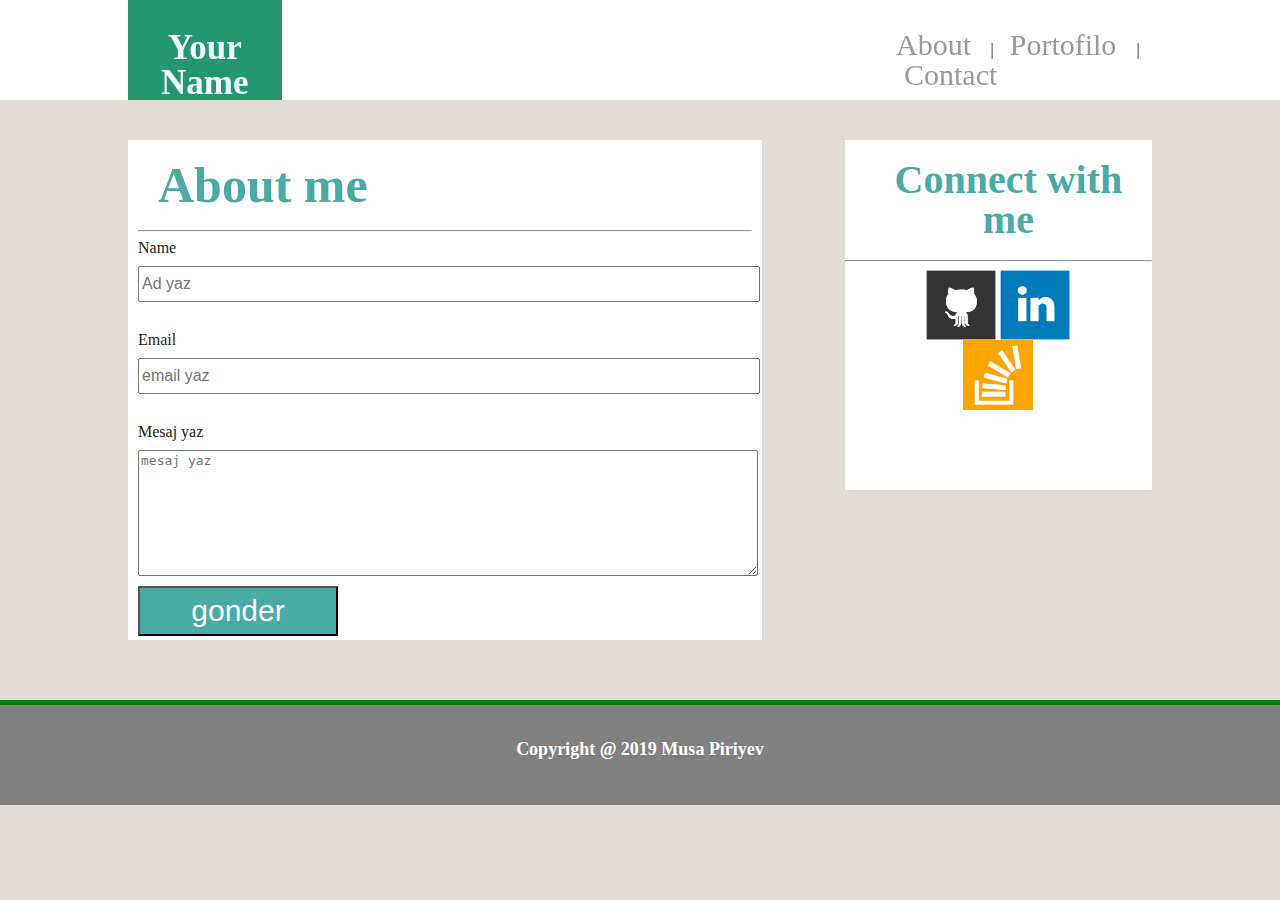
<file: contact.html>
<!DOCTYPE html>
<html lang="en">

<head>
    <meta charset="UTF-8">
    <meta name="viewport" content="width=device-width, initial-scale=1.0">
    <meta http-equiv="X-UA-Compatible" content="ie=edge">
    <title>Document</title>
    <link rel="stylesheet" href="css/reset.css">
    <link href="css/style.css" rel="stylesheet" type="text/css">
</head>

<body>
    <header>  
        <div class="logolinks">
            <span class="logo">Your Name</span>
            <div class="links">
                <a href="index.html">About </a>
                <span> &nbsp &nbsp|&nbsp &nbsp </span>
                <a href="portfolio.html">Portofilo</a>
                <span> &nbsp &nbsp | &nbsp &nbsp</span>
                <a href="contact.html">Contact</a>
            </div>
        </div>   
    </header>
    <div class="main">
        <div class="about">
            <h1>About me</h1><hr>
            <label for="name">Name</label>
            <input class="form" type="text" placeholder="Ad yaz" name="name">
            <label for="email">Email</label>
            <input class="form" type="email" placeholder="email yaz" name="email">
            <label for="message">Mesaj yaz</label>
            <textarea name="message" cols="30" placeholder="mesaj yaz" rows="8"></textarea>
            <input type="submit" value="gonder">
        </div>
        <div class="connect">
            <h2>Connect with me</h2><hr>
            <div>
                <img src="image/github-128.png">
                <img src="image/linkedin-128.png">
                <img src="image/stackoverflow-128.png">
            </div>
             
        </div>
    </div>
    <footer><h4>Copyright @ 2019 Musa Piriyev</h4></footer>
</body>

</html>
</file>
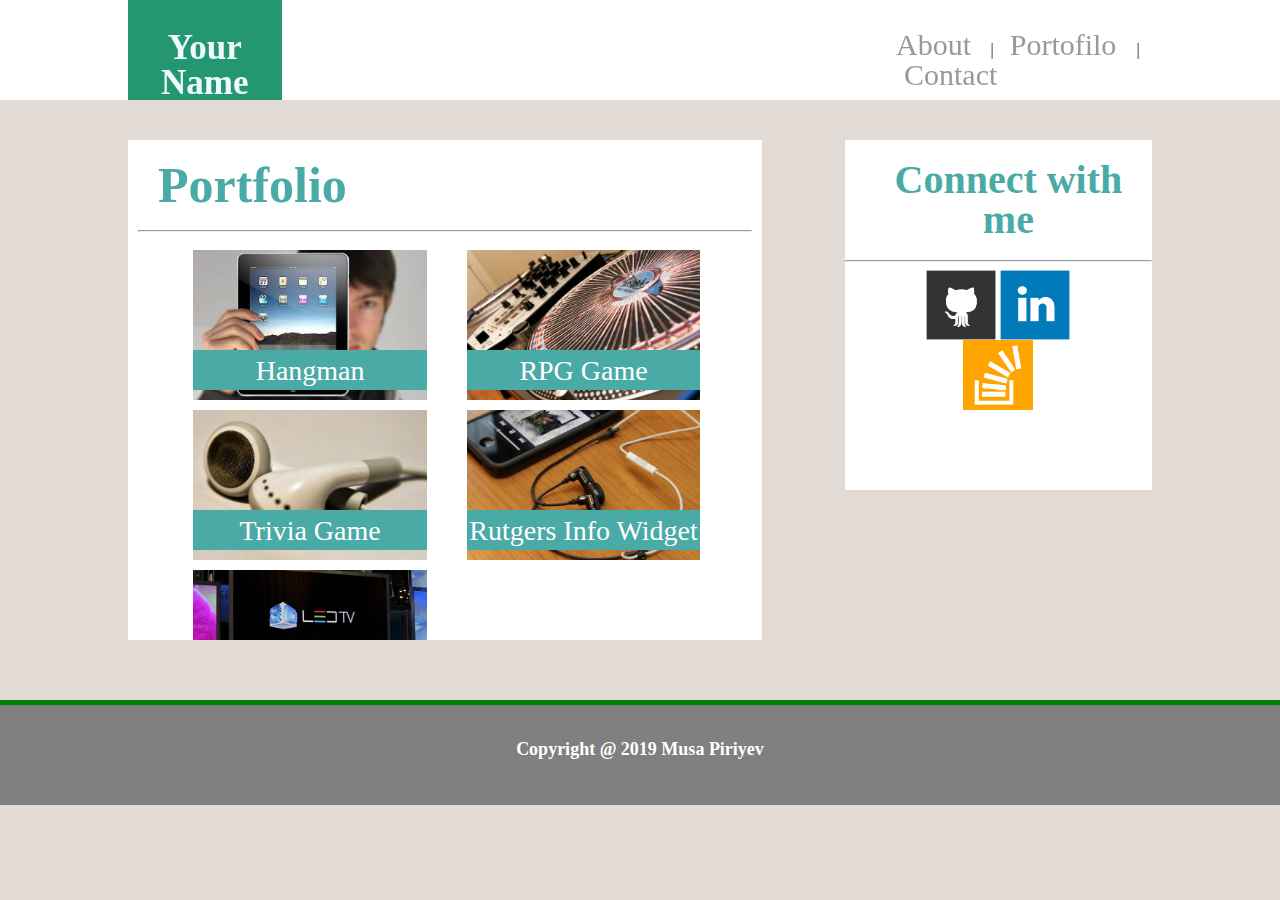
<file: portfolio.html>
<!DOCTYPE html>
<html lang="en">

<head>
    <meta charset="UTF-8">
    <meta name="viewport" content="width=device-width, initial-scale=1.0">
    <meta http-equiv="X-UA-Compatible" content="ie=edge">
    <title>Document</title>
    <link rel="stylesheet" href="css/reset.css">
    <link href="css/style.css" rel="stylesheet" type="text/css">
</head>

<body>
    <header>  
        <div class="logolinks">
            <span class="logo">Your Name</span>
            <div class="links">
                <a href="index.html">About </a>
                <span> &nbsp &nbsp|&nbsp &nbsp </span>
                <a href="portfolio.html">Portofilo</a>
                <span> &nbsp &nbsp | &nbsp &nbsp</span>
                <a href="contact.html">Contact</a>
            </div>
        </div>   
    </header>
    <div class="main">
        <div class="about">
                <h1>Portfolio</h1><hr>
                <div class="boxes">
                    <div class="boximg">
                        <span>Hangman</span>
                        <img src="1.jpg">
                    </div>
                    <div class="boximg">
                        <span>RPG Game</span>
                        <img src="2.jpg">
                    </div>
                    <div class="boximg">
                        <span>Trivia Game</span>
                        <img src="3.jpg">
                    </div>
                    <div class="boximg">
                        <span>Rutgers Info Widget</span>
                        <img src="4.jpg">
                    </div>
                    <div class="boximg">
                        <span>Rock Paper Scissors</span>
                        <img src="5.jpg">
                    </div>
                </div>
                
        </div>
        <div class="connect">
            <h2>Connect with me</h2><hr>
            <div>
                <img src="image/github-128.png">
                <img src="image/linkedin-128.png">
                <img src="image/stackoverflow-128.png">
            </div>
             
        </div>
    </div>
    <footer><h4>Copyright @ 2019 Musa Piriyev</h4></footer>
</body>

</html>
</file>
<file: css/style.css>
body{
    background-color: rgb(226, 219, 213);   
}
.screen{
    width: 1825px;
height: 850px;
}

header{
    position: fixed;
    width: 100%;
    height:100px ;
    background-color:white;
}
.logolinks{
    width: 80%;
    height: 100px;
    margin: 0 auto;
}
.logo{
    display: inline-block;
    background-color: rgb(36, 151, 113);
    color: aliceblue;
    width: 15%;
   padding-top:30px;
    height:70px;
    font-size: 35px;
    font-weight: bold;
    text-align: center;
}
.links{
    padding-top: 30px;
    width: 25%;
    height: 70px;
    float: right;
}
.links a{
    text-decoration: none;
    color: #999;
    font-size: 30px;
}
.main{
    position: relative;
    top: 140px;
    width: 80%;
    height: 500px;
    margin: 0 auto;
}
.main .about
{
    padding-left: 10px;
    padding-right: 10px;
    float: left;
    overflow: auto;
    width: 60%;
    height: 500px;
    background-color: white;
}
.main .about img{
    object-fit: cover;
    width: 200px;
    height: 150px;
    float: left;
    margin-right: 20px;
}
.main .connect
{
    text-align: center;
    float: right;
    width: 30%;
    height: 350px;
    background-color: white;
}
.main .about h1
{
    color: #4aaaa5;
    font-size: 50px;
    font-weight: bold;
    margin-left: 20px;
    margin-top: 20px;
    margin-bottom: 20px;
}
.main .about p
{
    color: #777;
    font-size: 25px;
    letter-spacing: 3px;
    font-family: 'Times New Roman', Times, serif;
    text-indent: 15px; 

}
.main .connect h2{
    color: #4aaaa5;
    font-size: 40px;
    font-weight: bold;
    margin-left: 20px;
    margin-top: 20px;
    margin-bottom: 20px;
}
.main .connect div{
    width: 50%;
    height: 40px;
    margin:  0 auto;
}
.main .connect div img{
    height: 70px;
}
footer{
    width: 100%;
    height: 65px;
    background-color: grey;
    border-top:5px solid green;
    position: relative;
    top: 200px;
    text-align: center;
    font-weight: bold;
    font-size: 18px;
    color: white;
    padding-top: 35px;
}
/**************** Portfolio css *******************/
.boxes{
    width: 95%;
    height: auto;
    overflow: auto;
    margin: 0 auto;
}
.boximg{
    width: 40%;
    height: 150px;
    margin-top: 10px;
    margin-left: 40px;
    float: left;
    position: relative;
}
.boxes .boximg img{
    width: 100%;
    height: 150px;
}
.boxes .boximg span{
    text-align: center;
    font-size: 28px;
    position: absolute;
    top:100px;
    background-color: #4aaaa5;
    width: 100%;
    padding-top: 7px;
    height: 33px;
    color: white;
}
/***************** contact ********************/

.form{
    margin-top: 10px;
    width: 100%;
    margin-bottom: 30px;
    height: 30px;
}
textarea{
    margin-top: 10px;
    width: 100%;
}
input[type=submit]{
    width: 200px;
    height: 50px;
    background-color: #4aaaa5;
    font-size: 30px;
    color: white;
    margin-top: 10px;
}
</file>
